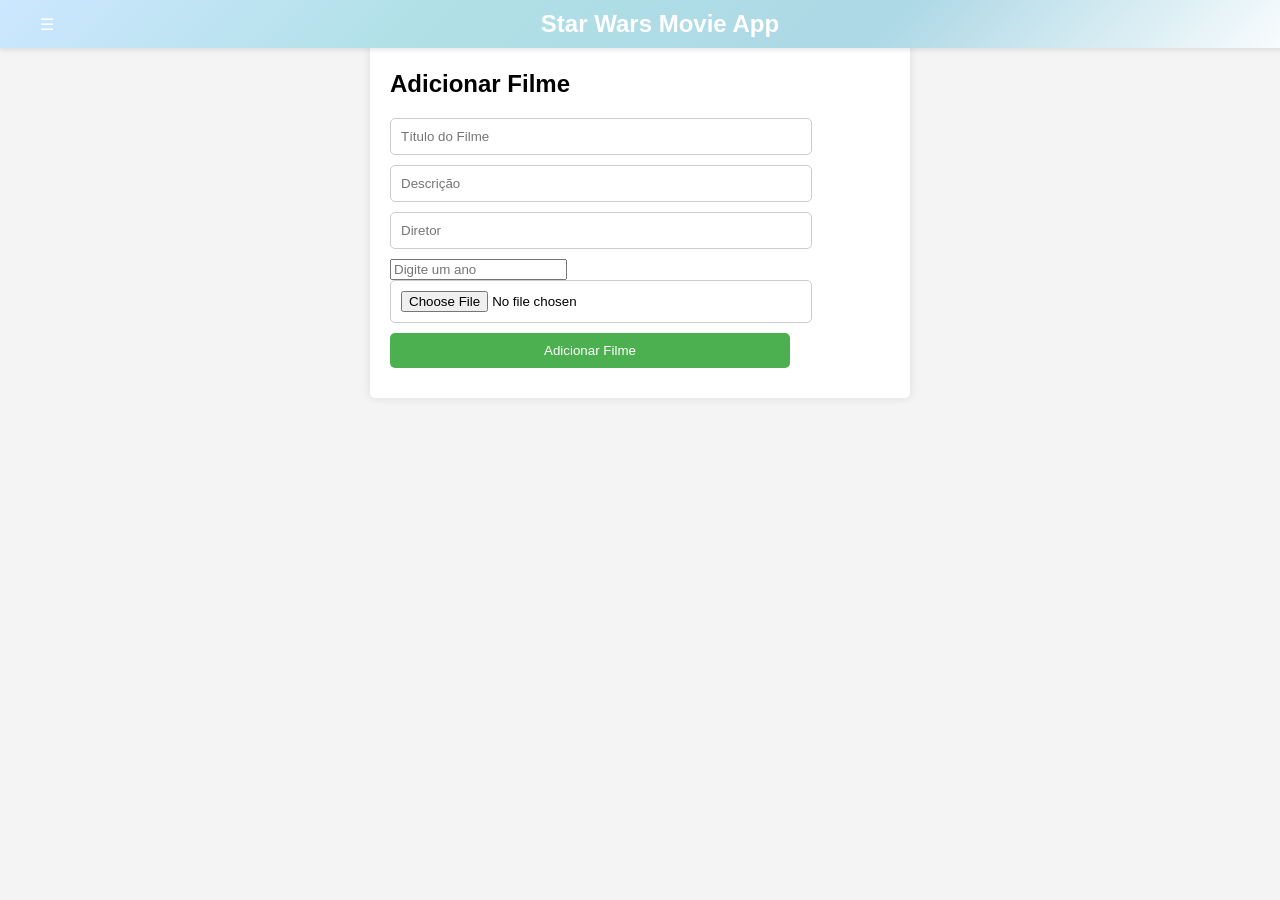
<file: front-end/index.html>
<!DOCTYPE html>
<html lang="en">
<head>
    <meta charset="UTF-8">
    <meta name="viewport" content="width=device-width, initial-scale=1.0">
    <title>Star Wars Movie App</title>
    <link rel="manifest" href="manifest.json">
    <link rel="stylesheet" href="styles.css">
</head>
<body>
    <nav>
        <div class="menu">
            <div class="hamburger" onclick="toggleMenu()">☰</div>
            <h1>Star Wars Movie App</h1>
        </div>
        <div class="links" id="menuLinks">
            <a href="index.html">Home</a>
            <a href="tutorial.html">Tutorial</a>
            <a href="mapa.html">Mapa</a>
            <a href="contato.html">Contato</a>
        </div>
    </nav>

    <form id="movie-form">
        <h2>Adicionar Filme</h2>
        <input type="text" id="title" placeholder="Título do Filme" required>
        <input type="text" id="description" placeholder="Descrição" required>
        <input type="text" id="director" placeholder="Diretor" required>
        <input type="number" id="releaseDate" placeholder="Digite um ano" required>
        <input type="file" id="poster" accept="image/*" required>
        <button type="submit">Adicionar Filme</button>
    </form>

    <div id="movies-list"></div>

    <script src="app.js"></script>
    <script>
        function toggleMenu() {
            const links = document.getElementById('menuLinks');
            links.classList.toggle('show');
        }
    </script>
</body>
</html>
</file>
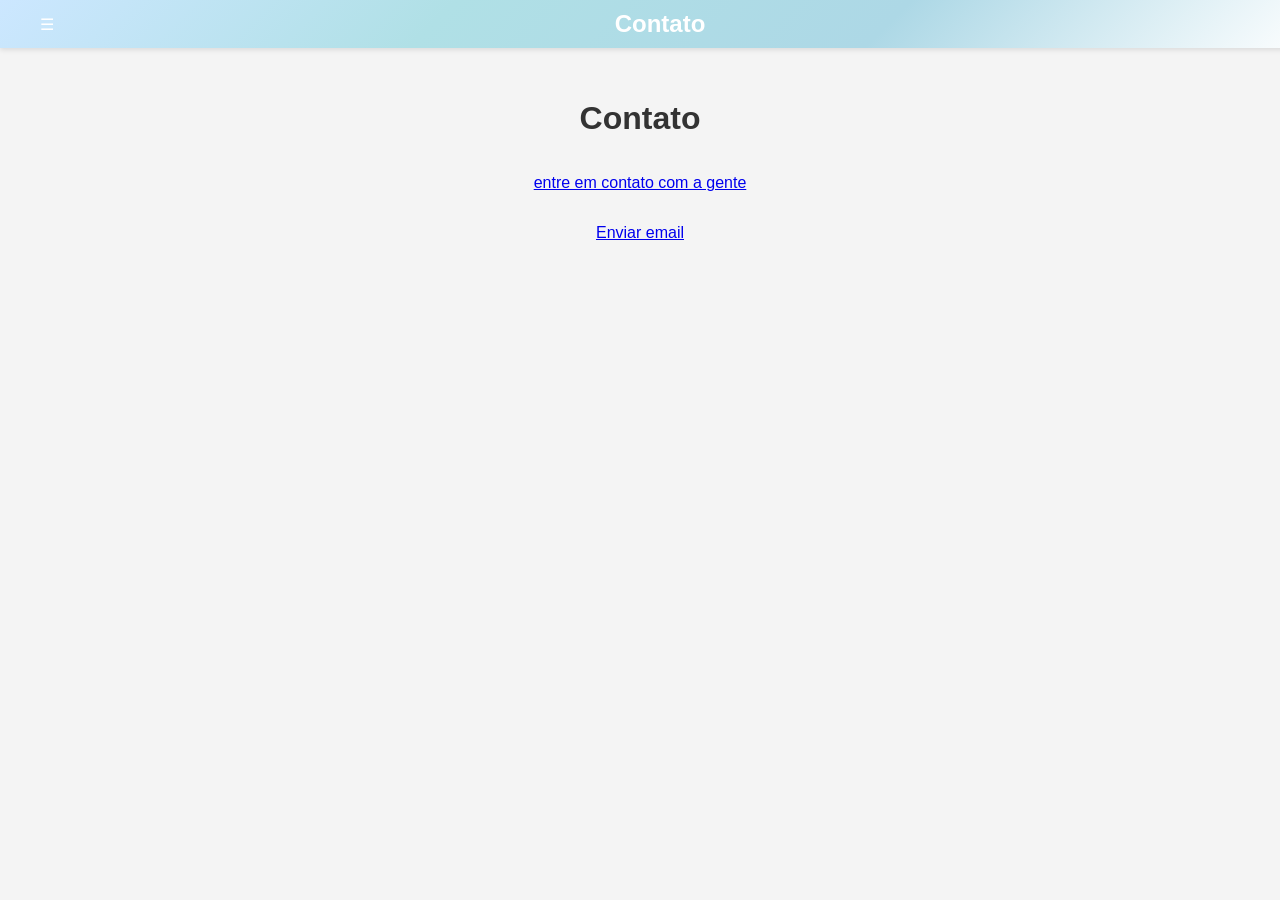
<file: front-end/contato.html>
<!DOCTYPE html>
<html lang="en">
<head>
    <meta charset="UTF-8">
    <meta name="viewport" content="width=device-width, initial-scale=1.0">
    <title>Contato</title>
    <link rel="stylesheet" href="styles.css">
</head>
<body>
    <nav>
        <div class="menu">
            <div class="hamburger" onclick="toggleMenu()">☰</div>
            <h1>Contato</h1>
        </div>
        <div class="links" id="menuLinks">
            <a href="index.html">Home</a>
            <a href="contato.html">Contato</a>
        </div>
    </nav>

    <div class="container" style="margin-top: 60px;">
        <h1>Contato</h1>
        <p><a href="tel:+49.157.0156">entre em contato com a gente</a></p>
        <p><a href="mailto:Star@gmail.com">Enviar email</a></p>
    </div>

    <script>
        function toggleMenu() {
            const links = document.getElementById('menuLinks');
            links.classList.toggle('show');
        }
    </script>
</body>
</html>
</file>
<file: front-end/styles.css>
body {
    font-family: Arial, sans-serif;
    margin: 0;
    padding: 0;
    background-color: #f4f4f4;
}

h1 {
    text-align: center;
    color: #333;
    margin-top: 20px;
}

nav {
    position: fixed;
    top: 0;
    left: 0;
    width: 100%;
    background: linear-gradient(135deg, #CCE7FF, #B0E0E6, #ADD8E6, #FFFFFF);
    color: white;
    padding: 10px 20px;
    box-shadow: 0 2px 5px rgba(0, 0, 0, 0.1);
    z-index: 100000000;
}

nav .menu {
    display: flex;
    justify-content: center;
    align-items: center;
    position: relative;
}

nav .menu a {
    color: white;
    text-decoration: none;
    padding: 10px;
}

nav .hamburger {
    position: absolute;
    left: 20px;
    cursor: pointer;
}

nav h1 {
    margin: 0;
    padding: 0;
    font-size: 24px;
    color: white;
    text-align: center;
}

nav .links {
    display: none;
    flex-direction: column;
    align-items: center;
    width: 100%;
    background-color: #4CAF50;
}

nav .links a {
    padding: 15px;
    text-align: center;
    width: 100%;
    border-bottom: 1px solid #3e8e41;
}

nav .links.show {
    display: flex;
}

form {
    width: 80%;
    margin: 30px auto;
    padding: 20px;
    background: #fff;
    border-radius: 5px;
    max-width: 500px;
    box-shadow: 0 0 10px rgba(0, 0, 0, 0.1);
}

form input[type="text"],
form input[type="file"],
form button {
    width: 80%;
    padding: 10px;
    margin-bottom: 10px;
    border-radius: 5px;
    border: 1px solid #ccc;
}

form button {
    background-color: #4CAF50;
    color: white;
    border: none;
    cursor: pointer;
}

#plantations-list {
    margin: 20px;
    padding: 10px;
    background: #fff;
    border-radius: 5px;
    box-shadow: 0 0 10px rgba(0, 0, 0, 0.1);
}

@media (max-width: 600px) {
    form input[type="text"],
    form input[type="file"],
    form button {
        font-size: 14px;
    }
}

.container {
    display: flex;
    flex-direction: column;
    align-items: center;
    justify-content: center;
    margin-top: 40px; /* Espaço após o menu */
    padding: 20px;
}

.container h2 {
    margin-bottom: 20px;
    color: #333;
    text-align: center;
}

.container iframe {
    border-radius: 10px;
    box-shadow: 0 4px 8px rgba(0, 0, 0, 0.2);
    max-width: 100%;
}
</file>
